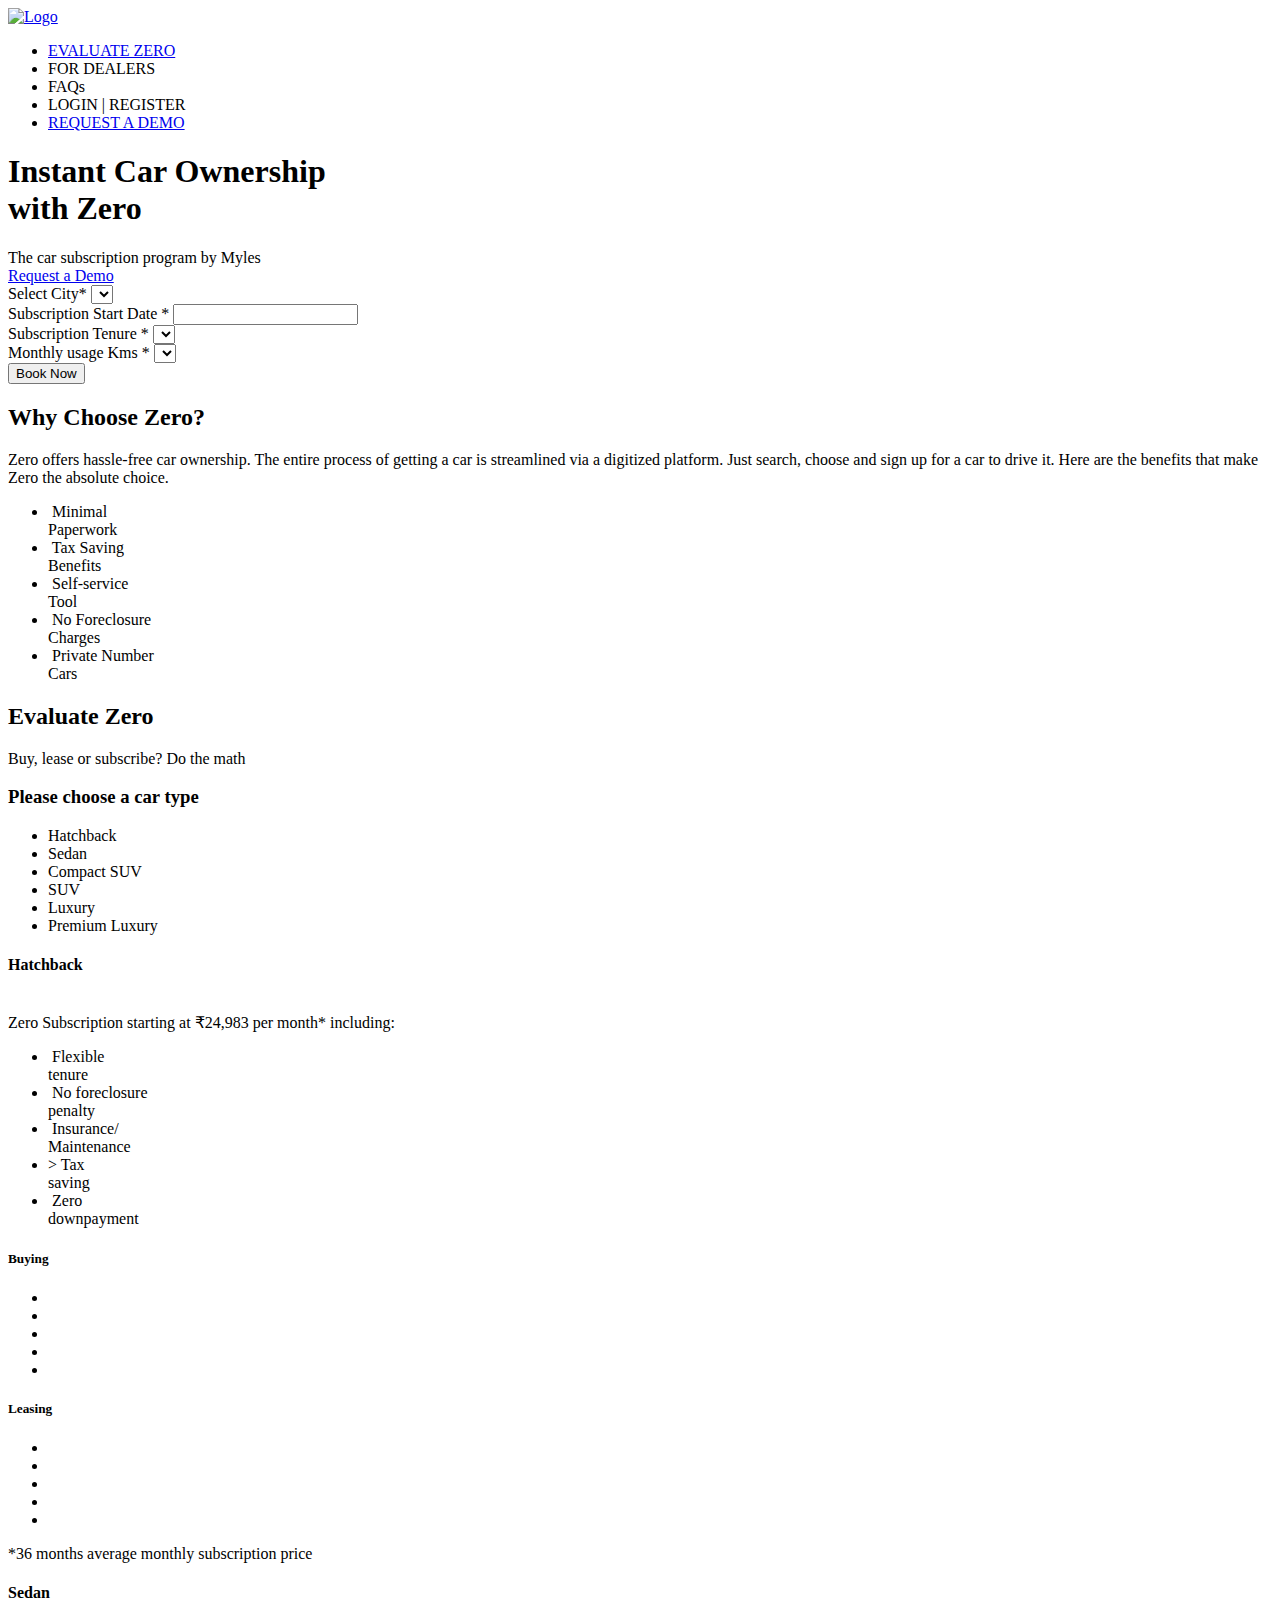
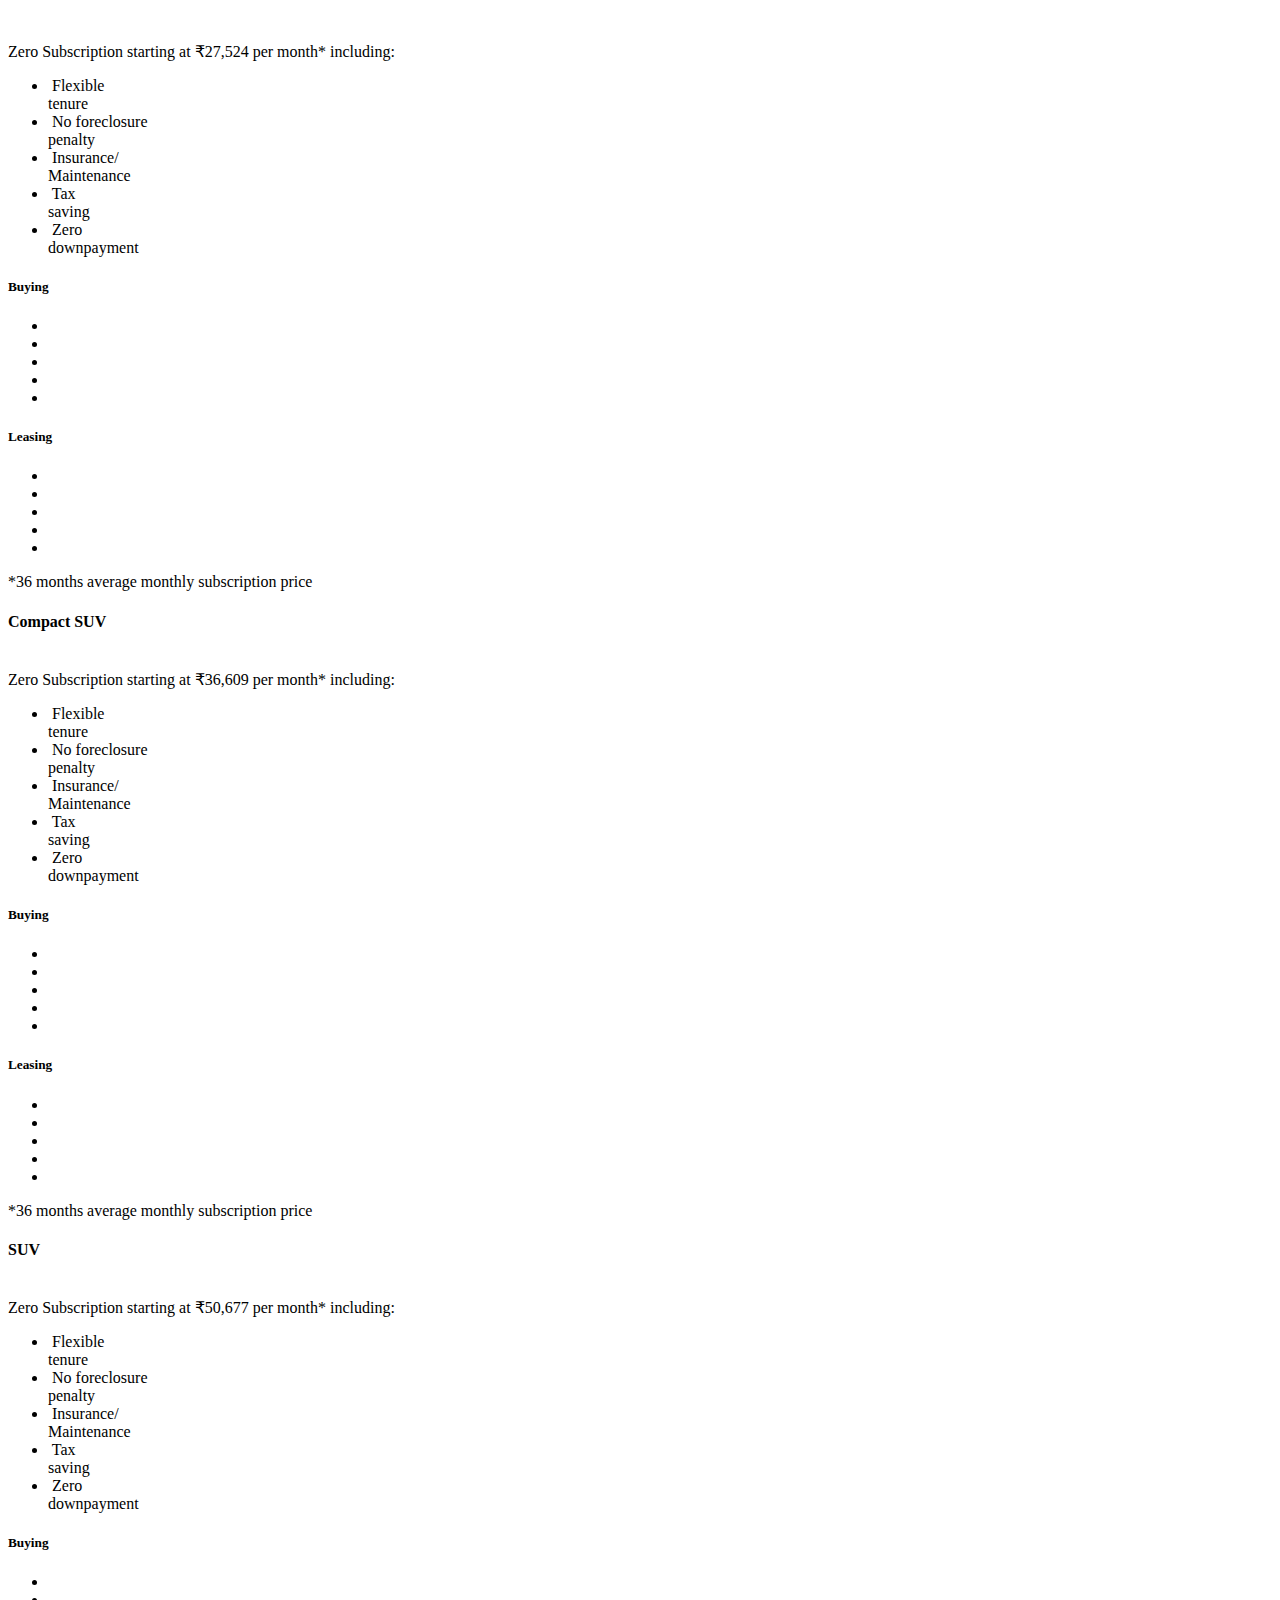
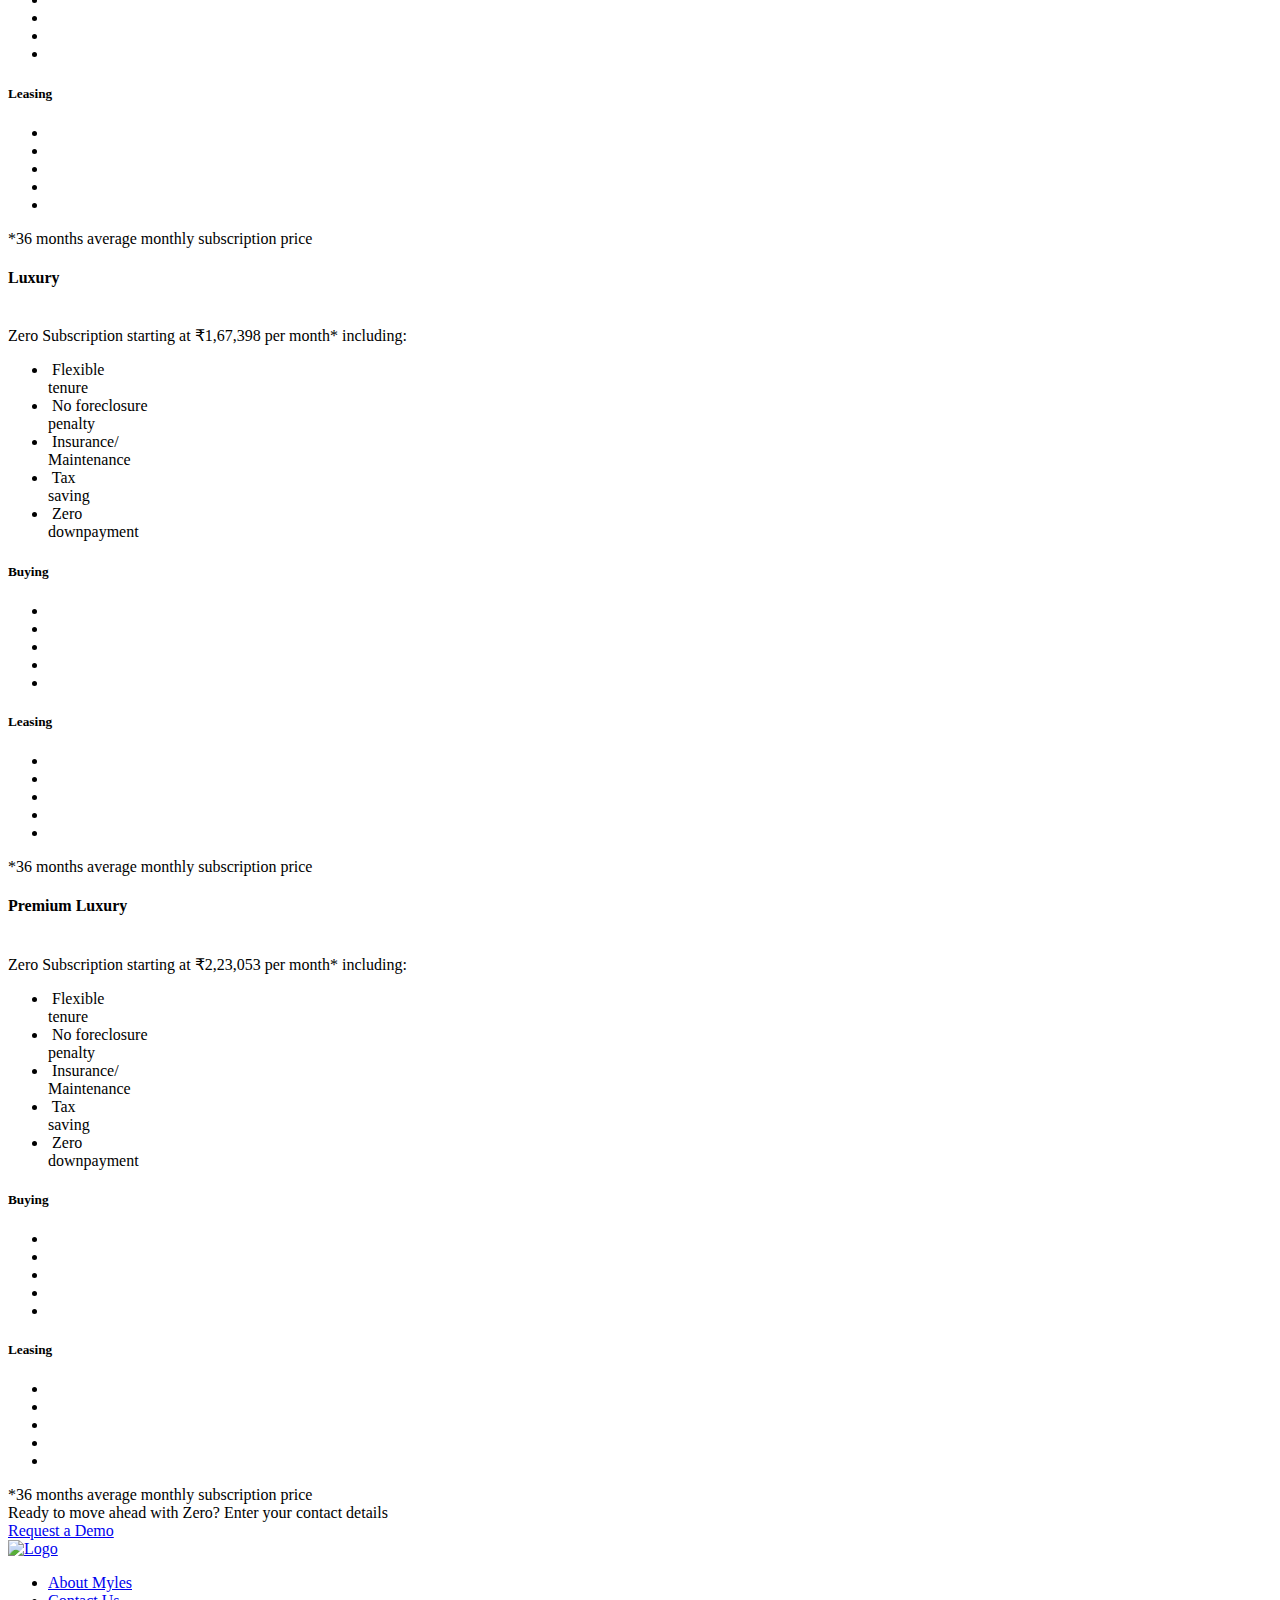
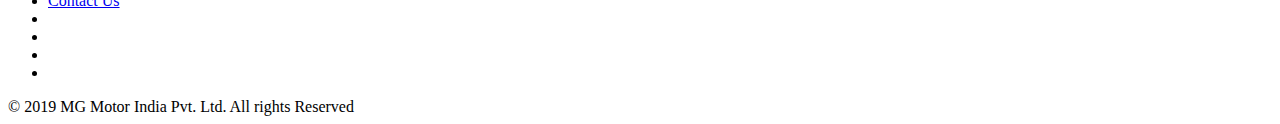
<file: src/main/resources/templates/index.html>
<!DOCTYPE html>
<html lang="en" xmlns:th="http://www.thymeleaf.org">
  <head>
    <meta charset="utf-8">
    <meta http-equiv="X-UA-Compatible" content="IE=edge">
    <meta name="viewport" content="width=device-width, initial-scale=1">
    <!-- The above 3 meta tags *must* come first in the head; any other head content must come *after* these tags -->
    <title th:text="${title}"></title>

    <!-- Bootstrap -->
     <link rel="stylesheet" type="text/css" th:href="@{/css/bootstrap.minreg.css}"/>
     <link rel="stylesheet" type="text/css" th:href="@{/css/myleszero.css}"/>
     <link rel="stylesheet" type="text/css" th:href="@{/css/video.css}"/>
     <link rel="stylesheet" type="text/css" th:href="@{/css/ltfont-awesome/css/font-awesome.min.css}"/>
     <link rel="stylesheet" type="text/css" th:href="@{/css/daterangepicker.css}"/>
     
     <link rel="stylesheet" type="text/css" th:href="@{/css/calender.css}"/>
     <link rel="stylesheet" type="text/css" th:href="@{/css/video.css}"/>

  </head>
  <body>
    <div class="mz-wrapper">
      <header class="mz-header">
        <div class="container">
          <div class="row">
            <div class="col-sm-3 col-md-3">

            <a href="/" class="logo"><img th:src="@{/img/home/logo.png}" alt="Logo"></a>

			</div>
            <div class="col-sm-9 col-md-9">
              <ul class="mz-link">
                <li><a href="#evaluateZero">EVALUATE ZERO</a></li>
				<li><a th:href="@{/LTemployee/dealer}">FOR DEALERS</a></li>				
				<li><a th:href="@{/LTemployee/faq}">FAQs</a></li>			
				<li><a th:href="@{/LTemployee/registration}" class="color-1">LOGIN | REGISTER</a></li>
                <li><a href="#" onclick="clearerror()" data-toggle="modal" data-target="#LoginModal"><span>REQUEST A DEMO</span></a></li>
              </ul>
            </div>
          </div>
        </div><!--mz-header-->
      </header><!--header-->
      <section class="mz-banner">
        <div class="container">
          <div class="row">
            <div class="col-sm-6 col-md-6">
              <h1>Instant Car Ownership<br> with Zero</h1>
              <span class="s-text">The car subscription program by Myles</span>
              <div class="mz-btn">
                <a href="#" onclick="clearerror()" class="btn" data-toggle="modal" data-target="#LoginModal">Request a Demo</a>
              </div>
            </div>
            <div class="col-sm-6 col-md-6">
              <!---New design--->
              <form id="SearchForm" accept-charset="utf-8" action="#" th:action="@{/search}"  method="post">
              <div class="contactform  mc-calender">
                <div class="form-group">
                  <label>Select City<span class="starcolor">*</span></label>
                  <select id="mobilecity" name="cityid"   class="form-control arrow-icon" onchange="citySelect();">
                    <option th:each="cityid : ${cities.keySet()}" th:value="${cityid}" th:text="${cities.get(cityid)}"></option>
                  </select>
                </div><!--form-group-->

                <div class="form-group">
                  <label>Subscription Start Date <span class="starcolor">*</span></label>
				  <input name="tenure_from"  class="form-control date-icon" th:value="${datefrom}" id="tenure_from" th:onchange="'getSubscription(this)'" readonly>
                </div><!--form-group-->
                <input type="hidden" name="tenure_to" id="tenure_to_hidden" value="" />
				 <input type="hidden" name="clientid" id="clientid" value="2205" />
                <div class="form-group">
                  <label>Subscription Tenure <span class="starcolor">*</span></label>
				    <select id="subs_tenure" name="subs_tenure" class="form-control arrow-icon" th:onchange="'getSubscription(this)'">
                        <option th:each="tenure : ${tenures.keySet()}" th:value="${tenure}" th:text="${tenures.get(tenure)}"></option>
                    </select>
                </div><!--form-group-->

                <div class="form-group">
                  <label>Monthly usage Kms <span class="starcolor">*</span></label>
                  <select id="usagekm" name="usagekm" class="form-control arrow-icon">
                    <option th:each="km : ${kmarr.keySet()}" th:value="${km}" th:text="${kmarr.get(km)}"></option>
				</select>
                </div><!--form-group-->

                <div class="form-group">
                   <div class="dCenter text-center">
                     <button th:class="H_Button" th:onclick="javascript:validate()" >Book Now</button>
                  </div>
                </div><!--form-group-->


              </div><!--contactform-->
              </form>
              <!--New design ends-->
            </div>
          </div>
        </div>
      </section>
      <section class="mz-about">
        <div class="container">
          <h2>Why Choose Zero?</h2>
          <p>Zero offers hassle-free car ownership. The entire process of getting a car is streamlined via a digitized platform.
Just search, choose and sign up for a car to drive it. Here are the benefits that make Zero the absolute choice.</p>
          <ul class="a-list">
            <li>
              <span class="a-icon"><img th:src="@{/img/home/a-icon-1.png}" alt="" /></span>
              <span class="a-text">Minimal <br>Paperwork</span>
            </li>
            <li>
              <span class="a-icon"><img th:src="@{/img/home/a-icon-2.png}" alt="" /></span>
              <span class="a-text">Tax Saving <br>Benefits</span>
            </li>
            <li>
              <span class="a-icon"><img th:src="@{/img/home/a-icon-3.png}" alt="" /></span>
              <span class="a-text">Self-service<br> Tool</span>
            </li>
            <li>
              <span class="a-icon"><img th:src="@{/img/home/a-icon-4.png}" alt="" /></span>
              <span class="a-text">No Foreclosure<br> Charges</span>
            </li>
            <li>
              <span class="a-icon"><img th:src="@{/img/home/a-icon-5.png}" alt="" /></span>
              <span class="a-text">Private Number<br> Cars</span>
            </li> 
          </ul>
        </div>
      </section>
      <div id="evaluateZero"></div>
      <div class="mz-blank"></div>
      <section class="mz-subscribe" >
        <div class="subscribe-box">
        <div class="container">
          <h2>Evaluate Zero</h2> 
          <p>Buy, lease or subscribe? Do the math</p>
          <!------------------->
          <div class="mz-b tab-box">
              <div class="row">
                <div class="col-sm-3 col-md-3">
                  <h3 class="tp20">Please choose a car type</h3>
                </div>
                <div class="col-sm-9 col-md-9">
              
                <ul class="tab-btn">
                    <li class="clickme">
                      <a href="javascript:void();" data-tag="Hatchback" class="car-icon1">
                      </a>
                      <span>Hatchback</span>
                    </li>
                    <li class="clickme">
                      <a href="javascript:void();" data-tag="Sedan" class="car-icon2">
                        <span class="car-icon2"></span>
                      </a>
                      <span>Sedan</span>
                    </li>

                    <li class="clickme">
                      <a href="javascript:void();" data-tag="CompactSUV" class="car-icon4 activelink">
                        <span class="car-icon4"></span>
                      </a>
                      <span>Compact SUV</span>
                    </li>

                    <li class="clickme">
                      <a href="javascript:void();" data-tag="SUV" class="car-icon3">
                        <span class="car-icon3"></span>
                      </a>
                      <span>SUV</span>
                    </li>

                    <li class="clickme">
                      <a href="javascript:void();" data-tag="Luxury" class="car-icon6">
                        <span class="car-icon6"></span>
                      </a>
                      <span>Luxury</span>
                    </li>
                    <li class="clickme">
                      <a href="javascript:void();" data-tag="PremiumLuxury" class="car-icon5">
                        <span class="car-icon5"></span>
                      </a>
                      <span>Premium Luxury</span>
                    </li>
                </ul>  
                </div>
              </div>  
              <div style="clear: both;"></div>    
          </div>
          <!------------------->
          <div id="" class="tabopen">            
              <div class="tabin hide" id="Hatchback">
                <div class="row">
                  <div class="col-sm-12 col-md-12">
                    <div class="car-box">
                        <div class="row">
                          <div class="col-sm-3 b-rgt">
                            <h4>Hatchback</h4>
                            <div class="car-in">
                              <img th:src="@{/img/home/hatchback-img.png}" alt="" />
                            </div>
                          </div>
                          <div class="col-sm-9">
                            <div class="price-per-month">Zero Subscription starting at <span class="price-bold"><span class="rupees-size">&#8377;</span><span class="finalprice">24,983</span> <span class="per-size">per month</span><span class="starb">*</span></span> including:</div>
                            <ul class="box-list">
                              <li>
                                <span class="iconbox"><img th:src="@{/img/home/n-icon1.png}" alt="" /></span>
                                <span class="textbox">Flexible<br/> tenure</span>
                              </li>
                              <li>
                                <span class="iconbox"><img th:src="@{/img/home/n-icon2.png}" alt="" /></span>
                                <span class="textbox">No foreclosure<br/> penalty</span>
                              </li>
                              <li>
                                <span class="iconbox"><img th:src="@{/img/home/n-icon3.png}" alt="" /></span>
                                <span class="textbox">Insurance/<br/>Maintenance</span>
                              </li>
                              <li>
                                <span class="iconbox"><img th:src="@{/img/home/n-icon4.png}" alt="" />></span>
                                <span class="textbox">Tax <br/>saving</span>
                              </li>
                              <li>
                                <span class="iconbox"><img th:src="@{/img/home/n-icon5.png}" alt="" /></span>
                                <span class="textbox">Zero <br/>downpayment</span>
                              </li>
                            </ul>
                          </div>
                        </div>
                    </div><!--car-box-->
                    
                  </div>
                  <div class="col-sm-12 col-md-12">
                    <div class="p-box">
                      <div class="row">
                        <div class="col-sm-12 col-md-12">
                          <div class="g-box">
                            <div class="row">
                              <div class="col-sm-3 col-md-3">
                                <h5>Buying</h5>
                              </div>
                              <div class="col-sm-9 col-md-9">
                                <ul class="check-list">
                                  <li><i class="fa fa-times"></i></li>
                                  <li><i class="fa fa-times"></i></li>
                                  <li><i class="fa fa-times"></i></li>
                                  <li><i class="fa fa-times"></i></li>
                                  <li><i class="fa fa-times"></i></li>
                                </ul>
                              </div>
                            </div>
                          </div>
                        </div>
                        <div class="col-sm-12 col-md-12">
                          <div class="g-box">
                            <div class="row">
                              <div class="col-sm-3 col-md-3">
                                <h5>Leasing</h5>
                              </div>
                              <div class="col-sm-9 col-md-9">
                                <ul class="check-list">
                                  <li><i class="fa fa-times"></i></li>
                                  <li><i class="fa fa-times"></i></li>
                                  <li><i class="fa fa-times"></i></li>
                                  <li><i class="fa fa-check"></i></li>
                                  <li><i class="fa fa-check"></i></li>
                                </ul>
                              </div>
                            </div>
                          </div>
                        </div>
                        
                      </div>
                    </div><!--p-box-->
                  </div><!--col-sm-12 col-md-12-->
                  
                </div>
                <span class="average-text">*36 months average monthly subscription price</span>
              </div>

              <div class="tabin hide" id="Sedan">
                <div class="row">
                  <div class="col-sm-12 col-md-12">
                    <div class="car-box">
                        <div class="row">
                          <div class="col-sm-3 b-rgt">
                            <h4>Sedan</h4>
                            <div class="car-in">

                               <img th:src="@{/img/home/sedan-img.png}" alt="" />
                            </div>
                          </div>
                          <div class="col-sm-9">
                            <div class="price-per-month">Zero Subscription starting at <span class="price-bold"><span class="rupees-size">&#8377;</span><span class="finalprice">27,524</span> <span class="per-size">per month</span><span class="starb">*</span></span> including:</div>
                            <ul class="box-list">
                              <li>
                                <span class="iconbox"><img th:src="@{/img/home/n-icon1.png}" alt="" /></span>
                                <span class="textbox">Flexible<br/> tenure</span>
                              </li>
                              <li>
                                <span class="iconbox"><img th:src="@{/img/home/n-icon2.png}" alt="" /></span>
                                <span class="textbox">No foreclosure<br/> penalty</span>
                              </li>
                              <li>
                                <span class="iconbox"><img th:src="@{/img/home/n-icon3.png}" alt="" /></span>
                                <span class="textbox">Insurance/<br/>Maintenance</span>
                              </li>
                              <li>
                                <span class="iconbox"><img th:src="@{/img/home/n-icon4.png}" alt="" /></span>
                                <span class="textbox">Tax <br/>saving</span>
                              </li>
                              <li>
                                <span class="iconbox"><img th:src="@{/img/home/n-icon5.png}" alt="" /></span>
                                <span class="textbox">Zero <br/>downpayment</span>
                              </li>
                            </ul>
                          </div>
                        </div>
                    </div><!--car-box-->
                    
                  </div>
                  <div class="col-sm-12 col-md-12">
                    <div class="p-box">
                      <div class="row">
                        <div class="col-sm-12 col-md-12">
                          <div class="g-box">
                            <div class="row">
                              <div class="col-sm-3 col-md-3">
                                <h5>Buying</h5>
                              </div>
                              <div class="col-sm-9 col-md-9">
                                <ul class="check-list">
                                  <li><i class="fa fa-times"></i></li>
                                  <li><i class="fa fa-times"></i></li>
                                  <li><i class="fa fa-times"></i></li>
                                  <li><i class="fa fa-times"></i></li>
                                  <li><i class="fa fa-times"></i></li>
                                </ul>
                              </div>
                            </div>
                          </div>
                        </div>
                        <div class="col-sm-12 col-md-12">
                          <div class="g-box">
                            <div class="row">
                              <div class="col-sm-3 col-md-3">
                                <h5>Leasing</h5>
                              </div>
                              <div class="col-sm-9 col-md-9">
                                <ul class="check-list">
                                  <li><i class="fa fa-times"></i></li>
                                  <li><i class="fa fa-times"></i></li>
                                  <li><i class="fa fa-times"></i></li>
                                  <li><i class="fa fa-check"></i></li>
                                  <li><i class="fa fa-check"></i></li>
                                </ul>
                              </div>
                            </div>
                          </div>
                        </div>
                        
                      </div>
                    </div><!--p-box-->
                  </div><!--col-sm-12 col-md-12-->
                  
                </div>
                <span class="average-text">*36 months average monthly subscription price</span>
              </div>
              <div class="tabin" id="CompactSUV">
                <div class="row">
                  <div class="col-sm-12 col-md-12">
                    <div class="car-box">
                        <div class="row">
                          <div class="col-sm-3 b-rgt">
                            <h4>Compact SUV</h4>
                            <div class="car-in">
                              <img th:src="@{/img/home/compact-suv.png}" alt="" />
                            </div>
                          </div>
                          <div class="col-sm-9">
                            <div class="price-per-month">Zero Subscription starting at <span class="price-bold"><span class="rupees-size">&#8377;</span><span class="finalprice">36,609</span> <span class="per-size">per month</span><span class="starb">*</span></span> including:</div>
                            <ul class="box-list">
                              <li>
                                <span class="iconbox"><img th:src="@{/img/home/n-icon1.png}" alt="" /></span>
                                <span class="textbox">Flexible<br/> tenure</span>
                              </li>
                              <li>
                                <span class="iconbox"><img th:src="@{/img/home/n-icon2.png}" alt="" /></span>
                                <span class="textbox">No foreclosure<br/> penalty</span>
                              </li>
                              <li>
                                <span class="iconbox"><img th:src="@{/img/home/n-icon3.png}" alt="" /></span>
                                <span class="textbox">Insurance/<br/>Maintenance</span>
                              </li>
                              <li>
                                <span class="iconbox"><img th:src="@{/img/home/n-icon4.png}" alt="" /></span>
                                <span class="textbox">Tax <br/>saving</span>
                              </li>
                              <li>
                                <span class="iconbox"><img th:src="@{/img/home/n-icon5.png}" alt="" /></span>
                                <span class="textbox">Zero <br/>downpayment</span>
                              </li>
                            </ul>
                          </div>
                        </div>
                    </div><!--car-box-->
                    
                  </div>
                  <div class="col-sm-12 col-md-12">
                    <div class="p-box">
                      <div class="row">
                        <div class="col-sm-12 col-md-12">
                          <div class="g-box">
                            <div class="row">
                              <div class="col-sm-3 col-md-3">
                                <h5>Buying</h5>
                              </div>
                              <div class="col-sm-9 col-md-9">
                                <ul class="check-list">
                                  <li><i class="fa fa-times"></i></li>
                                  <li><i class="fa fa-times"></i></li>
                                  <li><i class="fa fa-times"></i></li>
                                  <li><i class="fa fa-times"></i></li>
                                  <li><i class="fa fa-times"></i></li>
                                </ul>
                              </div>
                            </div>
                          </div>
                        </div>
                        <div class="col-sm-12 col-md-12">
                          <div class="g-box">
                            <div class="row">
                              <div class="col-sm-3 col-md-3">
                                <h5>Leasing</h5>
                              </div>
                              <div class="col-sm-9 col-md-9">
                                <ul class="check-list">
                                  <li><i class="fa fa-times"></i></li>
                                  <li><i class="fa fa-times"></i></li>
                                  <li><i class="fa fa-times"></i></li>
                                  <li><i class="fa fa-check"></i></li>
                                  <li><i class="fa fa-check"></i></li>
                                </ul>
                              </div>
                            </div>
                          </div>
                        </div>
                        
                      </div>
                    </div><!--p-box-->
                  </div><!--col-sm-12 col-md-12-->
                  
                </div>
                <span class="average-text">*36 months average monthly subscription price</span>
              </div>
              <div class="tabin hide" id="SUV">
                <div class="row">
                  <div class="col-sm-12 col-md-12">
                    <div class="car-box">
                        <div class="row">
                          <div class="col-sm-3 b-rgt">
                            <h4>SUV</h4>
                            <div class="car-in">
                              <img th:src="@{/img/home/suv-img.png}" alt="" />

                            </div>
                          </div>
                          <div class="col-sm-9">
                            <div class="price-per-month">Zero Subscription starting at <span class="price-bold"><span class="rupees-size">&#8377;</span><span class="finalprice">50,677</span> <span class="per-size">per month</span><span class="starb">*</span></span> including:</div>
                            <ul class="box-list">
                              <li>
                                <span class="iconbox"><img th:src="@{/img/home/n-icon1.png}" alt="" /></span>
                                <span class="textbox">Flexible<br/> tenure</span>
                              </li>
                              <li>
                                <span class="iconbox"><img th:src="@{/img/home/n-icon2.png}" alt="" /></span>
                                <span class="textbox">No foreclosure<br/> penalty</span>
                              </li>
                              <li>
                                <span class="iconbox"><img th:src="@{/img/home/n-icon3.png}" alt="" /></span>
                                <span class="textbox">Insurance/<br/>Maintenance</span>
                              </li>
                              <li>
                                <span class="iconbox"><img th:src="@{/img/home/n-icon4.png}" alt="" /></span>
                                <span class="textbox">Tax <br/>saving</span>
                              </li>
                              <li>
                                <span class="iconbox"><img th:src="@{/img/home/n-icon5.png}" alt="" /></span>
                                <span class="textbox">Zero <br/>downpayment</span>
                              </li>
                            </ul>
                          </div>
                        </div>
                    </div><!--car-box-->
                    
                  </div>
                  <div class="col-sm-12 col-md-12">
                    <div class="p-box">
                      <div class="row">
                        <div class="col-sm-12 col-md-12">
                          <div class="g-box">
                            <div class="row">
                              <div class="col-sm-3 col-md-3">
                                <h5>Buying</h5>
                              </div>
                              <div class="col-sm-9 col-md-9">
                                <ul class="check-list">
                                  <li><i class="fa fa-times"></i></li>
                                  <li><i class="fa fa-times"></i></li>
                                  <li><i class="fa fa-times"></i></li>
                                  <li><i class="fa fa-times"></i></li>
                                  <li><i class="fa fa-times"></i></li>
                                </ul>
                              </div>
                            </div>
                          </div>
                        </div>
                        <div class="col-sm-12 col-md-12">
                          <div class="g-box">
                            <div class="row">
                              <div class="col-sm-3 col-md-3">
                                <h5>Leasing</h5>
                              </div>
                              <div class="col-sm-9 col-md-9">
                                <ul class="check-list">
                                  <li><i class="fa fa-times"></i></li>
                                  <li><i class="fa fa-times"></i></li>
                                  <li><i class="fa fa-times"></i></li>
                                  <li><i class="fa fa-check"></i></li>
                                  <li><i class="fa fa-check"></i></li>
                                </ul>
                              </div>
                            </div>
                          </div>
                        </div>
                        
                      </div>
                    </div><!--p-box-->
                  </div><!--col-sm-12 col-md-12-->
                  
                </div>
                <span class="average-text">*36 months average monthly subscription price</span>
              </div>
              <div class="tabin hide" id="Luxury">
                <div class="row">
                  <div class="col-sm-12 col-md-12">
                    <div class="car-box">
                        <div class="row">
                          <div class="col-sm-3 b-rgt">
                            <h4>Luxury</h4>
                            <div class="car-in">
                              <img th:src="@{/img/home/luxury-img.png}" alt="" />
              
                            </div>
                          </div>
                          <div class="col-sm-9">
                            <div class="price-per-month">Zero Subscription starting at <span class="price-bold"><span class="rupees-size">&#8377;</span><span class="finalprice">1,67,398</span> <span class="per-size">per month</span><span class="starb">*</span></span> including:</div>
                            <ul class="box-list">
                              <li>
                                <span class="iconbox"><img th:src="@{/img/home/n-icon1.png}" alt="" /></span>
                                <span class="textbox">Flexible<br/> tenure</span>
                              </li>
                              <li>
                                <span class="iconbox"><img th:src="@{/img/home/n-icon2.png}" alt="" /></span>
                                <span class="textbox">No foreclosure<br/> penalty</span>
                              </li>
                              <li>
                                <span class="iconbox"><img th:src="@{/img/home/n-icon3.png}" alt="" /></span>
                                <span class="textbox">Insurance/<br/>Maintenance</span>
                              </li>
                              <li>
                                <span class="iconbox"><img th:src="@{/img/home/n-icon4.png}" alt="" /></span>
                                <span class="textbox">Tax <br/>saving</span>
                              </li>
                              <li>
                                <span class="iconbox"><img th:src="@{/img/home/n-icon5.png}" alt="" /></span>
                                <span class="textbox">Zero <br/>downpayment</span>
                              </li>
                            </ul>
                          </div>
                        </div>
                    </div><!--car-box-->
                    
                  </div>
                  <div class="col-sm-12 col-md-12">
                    <div class="p-box">
                      <div class="row">
                        <div class="col-sm-12 col-md-12">
                          <div class="g-box">
                            <div class="row">
                              <div class="col-sm-3 col-md-3">
                                <h5>Buying</h5>
                              </div>
                              <div class="col-sm-9 col-md-9">
                                <ul class="check-list">
                                  <li><i class="fa fa-times"></i></li>
                                  <li><i class="fa fa-times"></i></li>
                                  <li><i class="fa fa-times"></i></li>
                                  <li><i class="fa fa-times"></i></li>
                                  <li><i class="fa fa-times"></i></li>
                                </ul>
                              </div>
                            </div>
                          </div>
                        </div>
                        <div class="col-sm-12 col-md-12">
                          <div class="g-box">
                            <div class="row">
                              <div class="col-sm-3 col-md-3">
                                <h5>Leasing</h5>
                              </div>
                              <div class="col-sm-9 col-md-9">
                                <ul class="check-list">
                                  <li><i class="fa fa-times"></i></li>
                                  <li><i class="fa fa-times"></i></li>
                                  <li><i class="fa fa-times"></i></li>
                                  <li><i class="fa fa-check"></i></li>
                                  <li><i class="fa fa-check"></i></li>
                                </ul>
                              </div>
                            </div>
                          </div>
                        </div>
                        
                      </div>
                    </div><!--p-box-->
                  </div><!--col-sm-12 col-md-12-->
                  
                </div>
                <span class="average-text">*36 months average monthly subscription price</span>
              </div>

              <div class="tabin hide" id="PremiumLuxury">
                <div class="row">
                  <div class="col-sm-12 col-md-12">
                    <div class="car-box">
                        <div class="row">
                          <div class="col-sm-3 b-rgt">
                            <h4>Premium Luxury</h4>
                            <div class="car-in">
                              <img th:src="@{/img/home/p-luxury-img.png}" alt="" />
                            </div>
                          </div>
                          <div class="col-sm-9">
                            <div class="price-per-month">Zero Subscription starting at <span class="price-bold"><span class="rupees-size">&#8377;</span><span class="finalprice">2,23,053</span> <span class="per-size">per month</span><span class="starb">*</span></span> including:</div>
                            <ul class="box-list">
                              <li>
                                <span class="iconbox"><img th:src="@{/img/home/n-icon1.png}" alt="" /></span>
                                <span class="textbox">Flexible<br/> tenure</span>
                              </li>
                              <li>
                                <span class="iconbox"><img th:src="@{/img/home/n-icon2.png}" alt="" /></span>
                                <span class="textbox">No foreclosure<br/> penalty</span>
                              </li>
                              <li>
                                <span class="iconbox"><img th:src="@{/img/home/n-icon3.png}" alt="" /></span>
                                <span class="textbox">Insurance/<br/>Maintenance</span>
                              </li>
                              <li>
                                <span class="iconbox"><img th:src="@{/img/home/n-icon4.png}" alt="" /></span>
                                <span class="textbox">Tax <br/>saving</span>
                              </li>
                              <li>
                                <span class="iconbox"><img th:src="@{/img/home/n-icon1.png}" alt="" /></span>
                                <span class="textbox">Zero <br/>downpayment</span>
                              </li>
                            </ul>
                          </div>
                        </div>
                    </div><!--car-box-->
                    
                  </div>
                  <div class="col-sm-12 col-md-12">
                    <div class="p-box">
                      <div class="row">
                        <div class="col-sm-12 col-md-12">
                          <div class="g-box">
                            <div class="row">
                              <div class="col-sm-3 col-md-3">
                                <h5>Buying</h5>
                              </div>
                              <div class="col-sm-9 col-md-9">
                                <ul class="check-list">
                                  <li><i class="fa fa-times"></i></li>
                                  <li><i class="fa fa-times"></i></li>
                                  <li><i class="fa fa-times"></i></li>
                                  <li><i class="fa fa-times"></i></li>
                                  <li><i class="fa fa-times"></i></li>
                                </ul>
                              </div>
                            </div>
                          </div>
                        </div>
                        <div class="col-sm-12 col-md-12">
                          <div class="g-box">
                            <div class="row">
                              <div class="col-sm-3 col-md-3">
                                <h5>Leasing</h5>
                              </div>
                              <div class="col-sm-9 col-md-9">
                                <ul class="check-list">
                                  <li><i class="fa fa-times"></i></li>
                                  <li><i class="fa fa-times"></i></li>
                                  <li><i class="fa fa-times"></i></li>
                                  <li><i class="fa fa-check"></i></li>
                                  <li><i class="fa fa-check"></i></li>
                                </ul>
                              </div>
                            </div>
                          </div>
                        </div>
                        
                      </div>
                    </div><!--p-box-->
                  </div><!--col-sm-12 col-md-12-->
                  
                </div>
                <span class="average-text">*36 months average monthly subscription price</span>
              </div>
            
             
          </div><!--tabopen-->  
          
        </div><!--container-->
        </div><!--subscribe-box-->
      </section><!--mz-subscribe-->
      <div class="f-demo">
          <div class="container">
            <div class="row">
              <div class="col-sm-8 col-md-8">
                <span class="ftext">Ready to move ahead with Zero? Enter your contact details</span>
              </div>
              <div class="col-sm-4 col-md-4">
                <div class="mz-btn">
                  <a href="#" class="btn brdr" style="box-shadow: none;" data-toggle="modal" data-target="#LoginModal">Request a Demo</a>
                </div>
              </div>
            </div>
          </div>
        </div><!--f-demo-->
        <section class="f-footer">
          <div class="container">
            <div class="row">
              <div class="col-sm-4 col-md-4">
                <a href="/" class="logo"><img th:src="@{/img/home/logo.png}" alt="Logo"></a>
              </div>
              <div class="col-sm-8 col-md-8">
                <ul class="f-link">
                  <li><a href="<?php echo $this->request->webroot; ?>self-drive-car-rental/what-is-myles">About Myles</a></li>
                  <li class="pd30"><a href="#" data-toggle="modal" data-target="#LoginModal">Contact Us</a></li>
                  <li class="pd30"><a href="https://www.facebook.com/Mylescars" target="_blank"><i class="fa fa-facebook"></i></a></li>
                  <li><a href="https://www.linkedin.com/company/9426659" target="_blank"><i class="fa fa-linkedin"></i></a></li>
                  <li><a href="https://twitter.com/mylescars" target="_blank"><i class="fa fa-twitter"></i></a></li>
                  <li><a href="https://instagram.com/mylescars" target="_blank"><i class="fa fa-instagram"></i></a></li>
                </ul>
              </div>
            </div>
          </div>
        </section><!--f-footer-->
        <section class="copy-right">
          <span>© 2019 MG Motor India Pvt. Ltd. All rights Reserved</span>
        </section>
    </div><!--mz-wrepper-->

  <div th:insert="ltemployee/requestdemo.html :: #repalecdemoc"> </div>
  
  <!-- jQuery (necessary for Bootstrap's JavaScript plugins) -->
    <script  th:src="@{/js/jquery.min.js}" ></script>
  <script  th:src="@{/js/video.js}" ></script>
  <script  th:src="@{/js/bootstrap.min-reg.js}" ></script>
  <script  th:src="@{/js/calender-ui.js}" ></script>
    <script type="text/javascript">
     /*<![CDATA[*/
  const player = new Plyr('#player');
  $(document).ready(function(){

      $("#tenure_from").datepicker({dateFormat: 'dd/mm/yy',minDate: 1});
      $('.clickme a ').click(function(){
           $('.clickme a').removeClass('activelink');
           $(this).addClass('activelink');
           var tagid = $(this).data('tag');
           $('.tabin').removeClass('active').addClass('hide');
          $('#'+tagid).addClass('active').removeClass('hide');
      });
  });


  function getSubscription() {
       alert("xxxxx");
 		var dataForm = {}
        dataForm["subs_tenure"] = $("#subs_tenure option:selected").val();
        dataForm["tenure_from"] = $("#tenure_from").val();

 		$.ajax({
 			type: "POST",
            contentType: "application/json",
            url: "@{/getSubscription}",
            data: JSON.stringify(dataForm),
            dataType: 'json',
            cache: false,
            timeout: 600000,
 			success: function (response)
 			{
 				var data = jQuery.parseJSON(response);
 				$("#tenure_from").val(data.date_from);
 				$("#tenure_to").val(data.date_to);
 				$("#tenure_to_hidden").val(data.date_to);
 			}
 		});
 	}


  function price(car)
  {
      $('#hdcar').val(car);
      pricecal();
  }

  function duration(dur)
  {
      $('#hddur').val(dur);
      $(".commondur").addClass('complete');
      $(".commondur").removeClass("in-progress");
      if(dur == '6m')
      {
        $('.6monthduration').addClass("in-progress");
      }
      else if(dur == '12m')
      {
        $('.12monthduration').addClass("in-progress");
      }
      else if(dur == '24m')
      {
        $('.24monthduration').addClass("in-progress");
      }
      else if(dur == '36m')
      {
        $('.36monthduration').addClass("in-progress");
      }
      pricecal();
  }
  function kmusage(km)
  {
      $('#hdkm').val(km);
      $(".commonkm").addClass('complete');
      $(".commonkm").removeClass("in-progress");
      if(km == 'low')
      {
        $('.kmlow').addClass('in-progress');
      }
      else if(km == 'mod')
      {
        $('.kmmoderate').addClass('in-progress');
      }
      else if(km == 'high')
      {
        $('.kmhigh').addClass('in-progress');
      }
      pricecal();
  }


   function pricecal()
   {
       car = $('#hdcar').val();
       hddur = $('#hddur').val();
       hdkm = $('#hdkm').val();

       $.ajax({
         type: 'POST',
         url: "@{__${#httpServletRequest}__/LTemployee/__pricecalc}",
         data: {car: car,hddur:hddur,hdkm:hdkm},
         beforeSend: function () {$("#loaderImg").hide();},
         success: function (response)
         {
           $("#loaderImg").hide();
           resarr = response.split("|");
           $(".buyprice").html(resarr[0]);
           $(".leaseprice").html(resarr[1]);
           $(".subsprice").html(resarr[2]);
         }
         
       });

   }

   function validate(){
      alert("savvvvv");

   }

   function changeMe(sel)
    {
      sel.style.color = "#333";
    }
    getSubscription();
    /*]]>*/
 </body>
</html>
</file>
